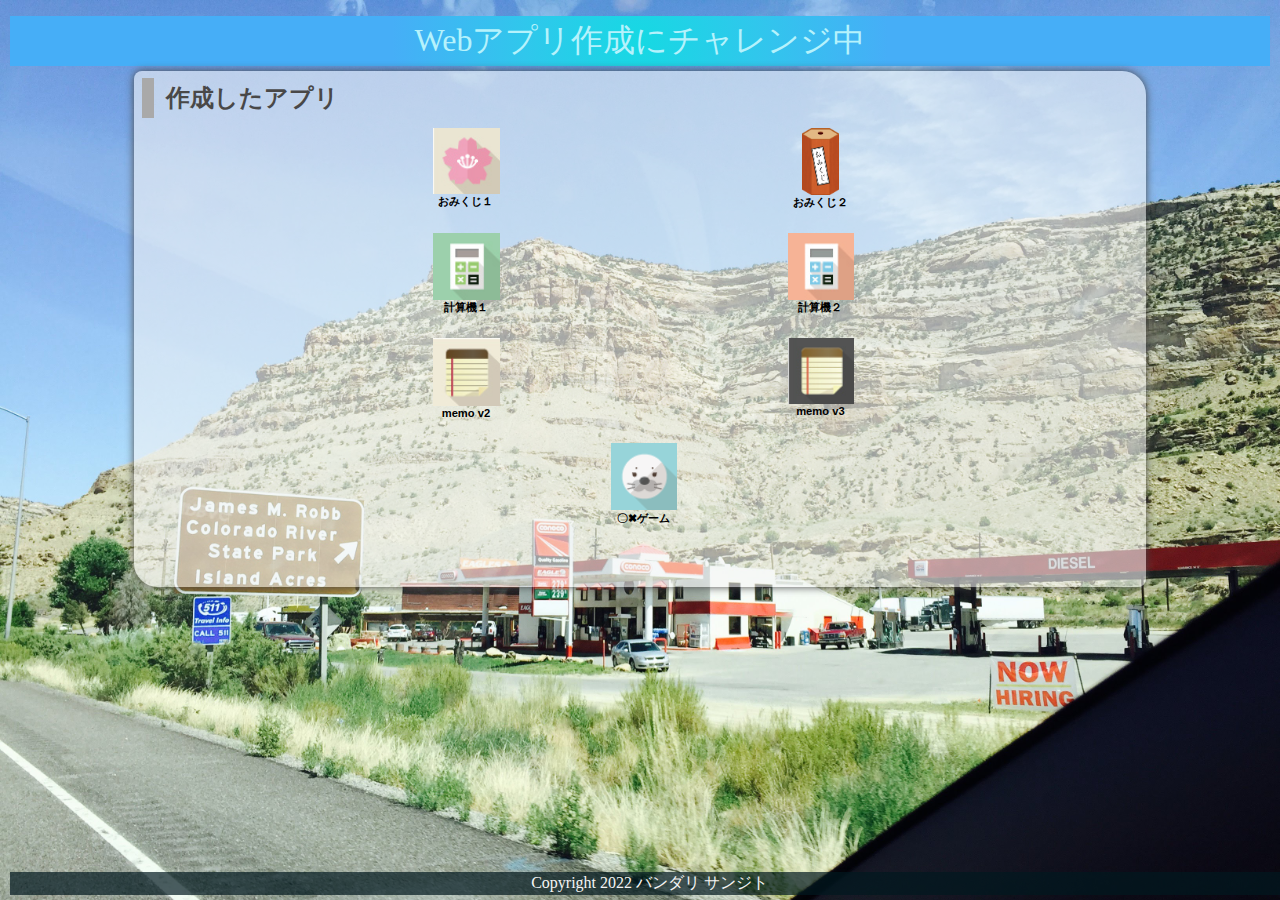
<file: index.html>
<!DOCTYPE html>
<html lang="ja">
  <head>
    <meta charset="UTF-8">
    <meta name="viewport" content="width=device-width, initial-scale=1.0">
    <title>challenge app</title>
    <meta name="description" content="app challenge）">

    <link rel="icon" href="favicon.ico">
    <link rel="stylesheet" href="css/index.css">
  </head>

  <body>
    <!-- 見出し（みだし） -->
    <header class = "header">
      <h1>Webアプリ作成にチャレンジ中</h1>
    </header>
    
    <!-- 作成したアプリ -->
    <section class="container01">
      <h2>作成したアプリ</h2>
      <div class = "game">

        <div class="container01-01">
          <div class="item01">
            <a href="01_omikuji_fix/omikuji.html" title="今日の運勢を占うゲームです。"><img src="img/sakura.jpg" alt="おみくじ１"><br>おみくじ１</a>
          </div>
          <div class="item01">
            <a href="01_omikuji2/omikuji.html" title="音付きです。"><img src="img/omikuji2.png" alt="おみくじ２" class="img_omikuji2"><br>おみくじ２</a>
          </div>
        </div>
        
        <div class="container01-02">
          <div class="item01">
            <a href="02_calculator/calculator.html" title="かんたんな計算機です。"><img src="img/calc1.jpg" alt="計算機１"><br>計算機１</a>
          </div>
          
          <div class="item01">
            <a href="03_calculator/calculator_button.html" title="=ボタンをつけた計算機です。"><img src="img/calc2.jpg" alt="計算機２"><br>計算機２</a>
          </div>
        </div>
        
        <div class="container01-03">
          <div class="item01">
            <a href="04_02memo/memo.html" title="メモアプリv2です。"><img src="img/memo2.jpg" alt="memo v2"><br>memo v2</a>
          </div>
          
          <div class="item01">
            <a href="04_03memo/memo.html" title="メモアプリv3です。"><img src="img/memo3.jpg" alt="memo v3"><br>memo v3</a>
          </div>
        </div>
        
        <div class="container01-04">
          <div class="item02">
            <a href="05_tic tac toe 6/tic_tac_toe.html" title="2人でやるゲームです。"><img src="img/azarashi.png" alt="〇✖ゲーム"><br>〇✖ゲーム</a>
          </div>

        </div>

      </div>
      <div class="filler01"></div>
    </section>
    
    <!-- フッター -->
    <footer>
      <p>Copyright 2022 バンダリ サンジト</p>
    </footer>

  </body>
</html>
</file>
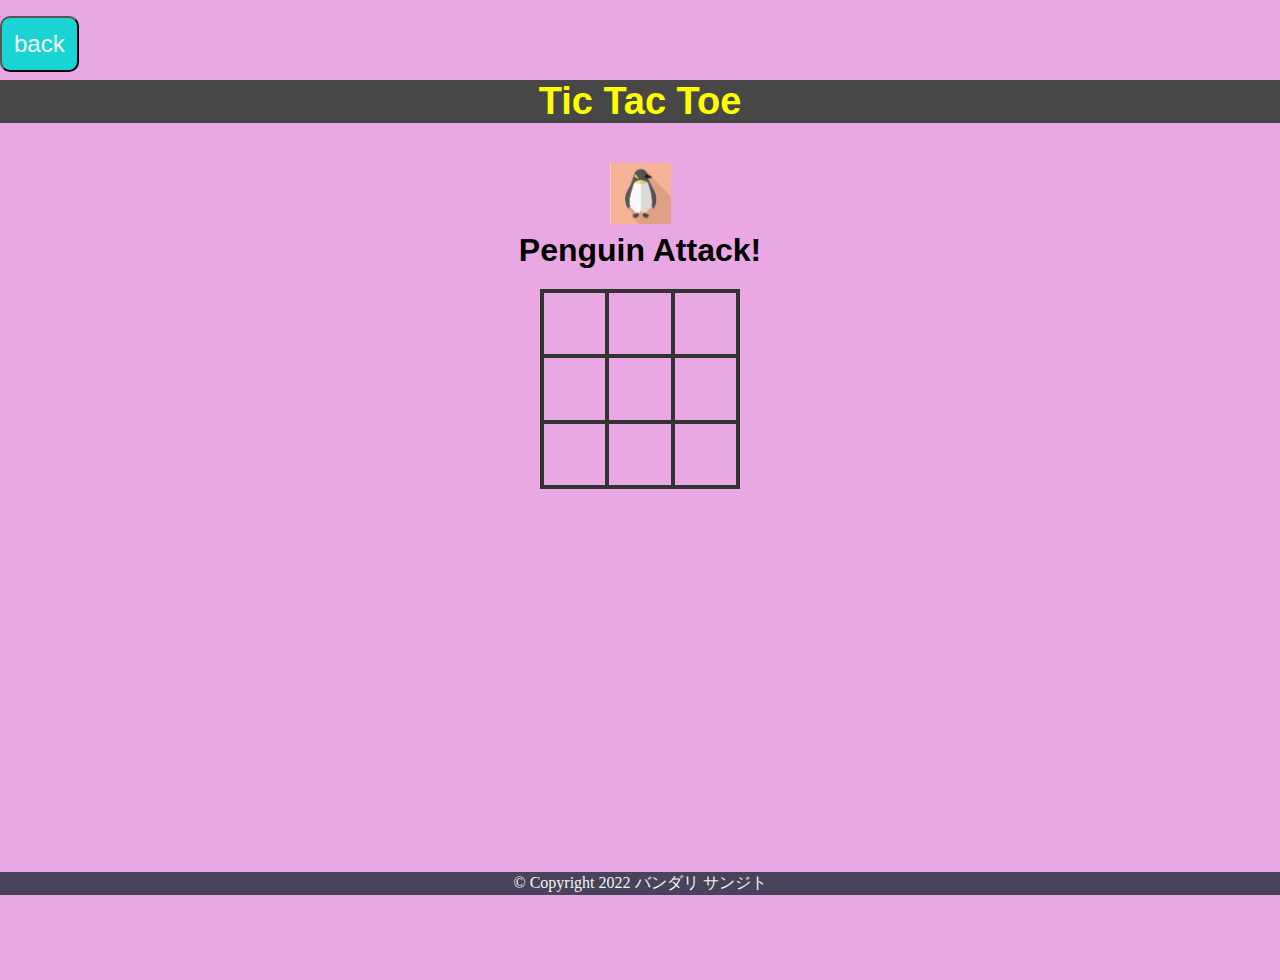
<file: 05_tic tac toe 6/tic_tac_toe.html>
<!DOCTYPE html>
<html lang="ja">
    <head>
        <meta charset="UTF-8">
        <meta name="viewport" content="width=device-width, initial-scale = 1.0">
        <title>Tic Tac Toe</title>

        <link rel="icon" href="tic_tac_toe.ico">
        <link rel="stylesheet" href="css/animate.css">
        <link rel="stylesheet" href="css/tic_tac_toe.css">
    </head>

    <body>
        <div class="back">
            <button id="btn99" class="btn" type="button" onclick="history.back()">back</button>
        </div>

        <div class="wrapper">
            <header>Tic Tac Toe</header>

            <div class="game-container">
                <div class="message-container">
                    <div id="msgtext"></div>
                </div>
                <div class="squares-container">
                    <div class="squares-box">
                        <div class="square" id="a_1"></div>
                        <div class="square" id="a_2"></div>
                        <div class="square" id="a_3"></div>
                        <div class="square" id="b_1"></div>
                        <div class="square" id="b_2"></div>
                        <div class="square" id="b_3"></div>
                        <div class="square" id="c_1"></div>
                        <div class="square" id="c_2"></div>
                        <div class="square" id="c_3"></div>
                    </div>
                </div>

                <div class="btn-container">
                    <div class="js-hidden" id="newgame-btn">
                        <button id="btn90" class="btn" type="button">New Game</button>
                    </div>
                </div>

            </div>
        </div>

        <!--footer-->
        <footer>
            <p>© Copyright 2022 バンダリ サンジト</p>
        </footer>

        <!--Use of jQuery-->
        <script src="https://ajax.googleapis.com/ajax/libs/jquery/1.12.0/jquery.min.js"></script>
        <script type="text/javascript" src="js/snowfall.jquery.min.js"></script>
        <script src="js/tic_tac_toe.js"></script>
    </body>
</html>
</file>
<file: css/index.css>
@charset "utf-8";

html {
    /* ブラウザのデフォルトが16px                        */
    /* デフォルトの16pxの代わりに1emが10pxになるように調整 */
    font-size: 62.5%;
}

/* 「*」はユニバーサルセレクタ（すべての要素を対象にするセレクタ）でbox-sizing: border-box;を指定 */
/* この指定（してい）はborderとpaddingをボックスサイズ（widthとheight）の中に含めて算出するので、スタイリングがしやすい*/
*, *::before, *::after {
    box-sizing: border-box;
}

body{
    line-height: 1.5;
        /* https://developer.mozilla.org/ja/docs/Web/CSS/line-height */
    color: rgb(73, 72, 72);
    font-size: 1.6rem; /* 16px */
    font-family: "Helvetica Neue",
    Arial,
    "Hiragino Kaku Gothic ProN",
    "Hiragino Sans",
    Meiryo,
    sans-serif;
    text-align: center;
        /* https://developer.mozilla.org/ja/docs/Web/CSS/text-align */
    /* 背景（はいけい）をうすくしたいとき */
    /* background-color:rgba(255, 255, 255, 0.6); */
        /* https://developer.mozilla.org/ja/docs/Web/CSS/background-color */

    /* background-blend-mode: soft-light; */
        /* https://developer.mozilla.org/ja/docs/Web/CSS/background-blend-mode */

    background-image: url(../img/topimg2.JPG);
        /* https://developer.mozilla.org/ja/docs/Web/CSS/background-image */
    background-size: cover;
        /* https://developer.mozilla.org/ja/docs/Web/CSS/background-size */
        /* https://developer.mozilla.org/ja/docs/Web/CSS/background */
    overflow: hidden;
}

header, footer, h1, h2, h3, p, div, .container01, .filler01 {
    margin: 0.2em 0em 0em 0em;
        /* https://developer.mozilla.org/ja/docs/Web/CSS/margin */
    padding: 0.1em;
        /* https://developer.mozilla.org/ja/docs/Web/CSS/padding */
}

/*****************************/
/* 見出し（みだし）           */
/*****************************/
h1 {
    font: 2em Rajdhani, "Noto Sans JP";
    color: rgb(181, 242, 252);
    background-image: radial-gradient(circle 248px at center, #16d9e3 0%, #30c7ec 47%, #46aef7 100%);
}

h2{
    padding-left: 0.5em;
    border-left: solid 0.5em darkgray;
    text-align: left;
}

/*****************************/
/* ページ                    */
/*****************************/
.wrapper {
    position: relative;/*相対位置*/
    max-width: 100vw;  /*すべての要素をbox-sizing:border-boxとしているので全て含めてmin-width:100vwに*/
    min-height: 100vh; /*すべての要素をbox-sizing:border-boxとしているので全て含めてmin-height:100vhに*/
    margin: 0;
    padding: 0;
    padding-bottom: 23px;/*footer+paddingの高さ*/
    text-align: center;
}
/*****************************/
/* セクション(section)        */
/*****************************/
.container01 {
    margin-right: auto;
    margin-left: auto;
    padding-left: 0.5em;
    width: 80%;
    border-radius: 0.5em 1.5em;
        /* https://developer.mozilla.org/ja/docs/Web/CSS/border-radius */
    background-color:rgba(245, 245, 245, 0.6);
    box-shadow:0 0 0.5em rgb(73, 72, 72);
        /* https://developer.mozilla.org/ja/docs/Web/CSS/box-shadow */
}
main > p {
    font: 1.2em bold;
}

/*****************************/
/* アンカー(anchor)           */
/*****************************/
a {
    color: black;
    font-weight: 900;
    text-decoration: none;
        /* https://developer.mozilla.org/ja/docs/Web/CSS/text-decoration */
}

/* mouseoverでグレースケール */
a:hover{
    opacity: 0.5;
    filter: grayscale(100%);
}

/*****************************/
/* container  item           */
/*****************************/
.container01-01 , .container01-02, .container01-03 , .container01-04 {
    display: flex;
        /*https://developer.mozilla.org/ja/docs/Web/CSS/CSS_Flexible_Box_Layout*/
    flex-wrap:wrap;
        /*https://developer.mozilla.org/ja/docs/Web/CSS/flex-wrap*/
    justify-content: space-evenly;
        /*https://developer.mozilla.org/ja/docs/Web/CSS/justify-content*/
    font-size: 0.7em;
}

.item01{
    position: relative;
    width: 6em;
    height: 9em;
    margin: 0;
    line-height: 1em;
    overflow: hidden;
}

.item02{
    position: relative;
    width: 6em;
    height: 12em;
    margin: 0;
    line-height: 1em;
    overflow: hidden;
}

.item01 img, .item02 img{
    width: 6em;
    height: auto;
}

.item01 .img_omikuji2{
    width: auto;
    height: 6em;
    overflow: hidden;
}

/*****************************/
/* フッター                   */
/*****************************/
footer> p {
    position: absolute;/*←絶対位置*/
    bottom: 5px; /*下に固定*/
    width: 100%;
    margin: 0px;
    padding: 1px;
    color: whitesmoke;
    font: 1em Rajdhani;
    text-align: center;
    background: rgba(1, 24, 31, 0.7);
}
/*******************************************************/
/* レスポンシブ対応　メディアクエリを使ってCSSを切り替える */
/* https://www.design-memo.com/coding/css-media-queries */
/* mobileのときのスタイル */
/*******************************************************/
@media screen and (max-width: 480px) {
    body{
        background-size: auto 812px;
    }
}
</file>
<file: 05_tic tac toe 6/css/tic_tac_toe.css>
@charset "utf-8";
html {
    font-size: 16px;
}

/* 「＊」はユニバーサルセレクタ（すべての要素を対象にするセレクタ）でbox-sizing: border-box;を指定*/
/*この指定はborderとpaddingをボックスサイズ（widthとheight）の中に含めて算出するので、スタイリングがしやすい*/
*, *::before, *::after {
    box-sizing: border-box;
}

body {
    margin: 0;
    line-height: normal; /*Browser automatically decides the line height*/
    font-family: "Helvetica Neue",
    Arial,
    "Hiragino Kaku Gothic ProN",
    "Hiragino Sans",
    Meiryo,
    sans-serif;
    background: rgb(233, 168, 227);
    overflow: hidden;
}

p {
    margin: 0;
    padding: 0;
}

header {
    margin-top: 8px;
    color: rgb(255, 521, 0);
    font-size: 38px;
    font-weight: bold;
    text-align: center;
    background: rgb(71, 71, 71);
}

/*whole game*/

.wrapper {
    position: relative;
    max-width: 100vw; /*since box-sizing: border-box therefore min-width: 100vw is applied for all*/
    min-height: 100vh; /*since box-sizing: border-box therefore min-height: 100vh is applied for all*/
    margin: 0;
    padding: 0;
    padding-bottom: 23px; /*footer+padding height*/
    text-align: center;
}

/*Game Area*/
/*class =game-container Game Area*/

.game-container {
    padding: 40px 0;
}

.js-hidden {
    display: none;
}

.message-container{
    margin-bottom: 20px;
    font-size: 2em;
    font-weight: bold;
    overflow: hidden;
}

/*class=squares-container*/

.squares-container {
    display: flex;
    flex-wrap: wrap;
    margin: 0 auto;
    width: 200px;
}

.squares-box {
    width: 200px;
    height: 200px;
    display: flex;
    flex-wrap: wrap;
    border: solid 2px #333;
}

.square {
    position: relative;
    width: calc(196px / 3);
    height: calc(196px / 3);
    border: solid 2px #333;
}

/* penguin */
.js-pen-checked::before{
    position: absolute;
    top: 0;
    left: 0;
    width: 61px;
    height: 61px;
    content: '';
    background-image: url(../img/penguins.jpg);
    background-size: contain;
}

/* bear */
.js-bear-checked::before{
    position: absolute;
    top: 0;
    left: 0;
    width: 61px;
    height: 61px;
    content: '';
    background-image: url(../img/whitebear.jpg);
    background-size: contain;
}

/* protects hover and makes unclickable */
.js-unclickable{
    pointer-events: none;
}

/* winner-line highlight */
.js-pen_highLight {
    border: solid 2px red;
}
.js-bear_highLight {
    border: solid 2px blue;
}
/*Button Style*/

.btn {
    margin-top: 8px;
    padding: 12px;
    border-radius: 10px;
    color: whitesmoke;
    font-size: 24px;
    background: rgb(26, 212, 212);
    user-select: none;
    cursor: pointer;
}

/*back Button*/

.back {
    margin-top: 8px;
    text-align: left;
}

/*New Game*/
.btn-container {
    padding-top: 40px;
}

/*id="btn90"*/
#btn90:hover {
    background-color: #ffd347;
    transition-duration: 0.4s;
}

/*footer*/

footer> p {
    position: absolute;
    bottom: 5px;
    width: 100%;
    margin: 0px;
    padding: 1px;
    color: whitesmoke;
    font: 16px Rajdhani;
    text-align: center;
    background: rgba(1, 24, 31, 0.7);
}

/* Media Query responsive setting */
/* Mobile view style */

@media screen and (max-width: 480px) {
    .wrapper {
        padding-bottom: 23px; /* footer + padding height */
    }
    .btn-container {
        padding-top: 2px;
    }
    .back{
        margin-top: 8px;
        text-align: left;
    }
    #btn99{
        padding: 0.5em;
        border-radius: 0.3em;
        color: whitesmoke;
        font-size: 1.5em;
        background: rgb(26, 212, 212);
        cursor: pointer;
    }
}
</file>
